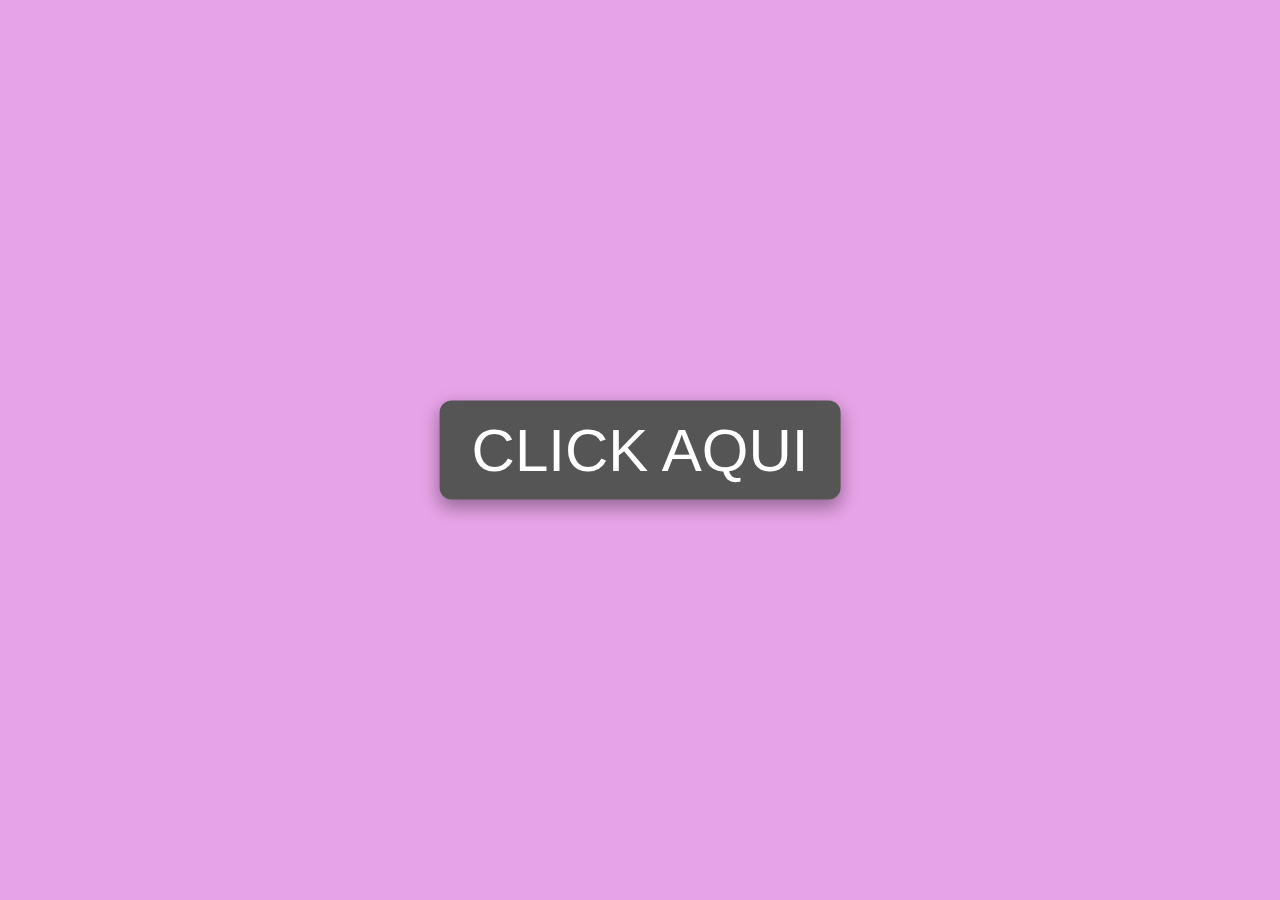
<file: index.html>
<!DOCTYPE html>
<html lang="en">
<head>
    <meta charset="UTF-8">
    <meta name="viewport" content="width=device-width, initial-scale=1.0">
    <link rel="stylesheet" href="style.css">
    <title>14 po</title>
</head>
<body class="indexBody">
    <div class="contenedor1">
        <div class="clickAqui">
            <a href="pag2.html"><button class="button">CLICK AQUI</button></a>
        </div>
    </div>
</body>
</html>
</file>
<file: style.css>
* {
    margin: 0;
    padding: 0;
    box-sizing: border-box;
  } 

.indexBody {
    padding: 10%;
    height: 100vh;
    background-color: #e7a3e7;
   /* background-color: #F8C8DC; */
}

.clickAqui {
    margin: 0;
    position: absolute;
    top: 50%;
    left: 50%;
    transform: translate(-50%, -50%);
}

.button {
    background-color: #555555; /* Gris */
    border: none;
    color: white;
    border-radius: 12px;
    padding: 15px 32px;
    text-align: center;
    text-decoration: none;
    display: inline-block;
    font-size: 60px;
    box-shadow: 0 8px 16px 0 rgba(0,0,0,0.2), 0 6px 20px 0 rgba(0,0,0,0.19);
}

.button:hover {
    transition: 0.3s;
    background-color: #121216; /* Green */
    color: white;
}
</file>
